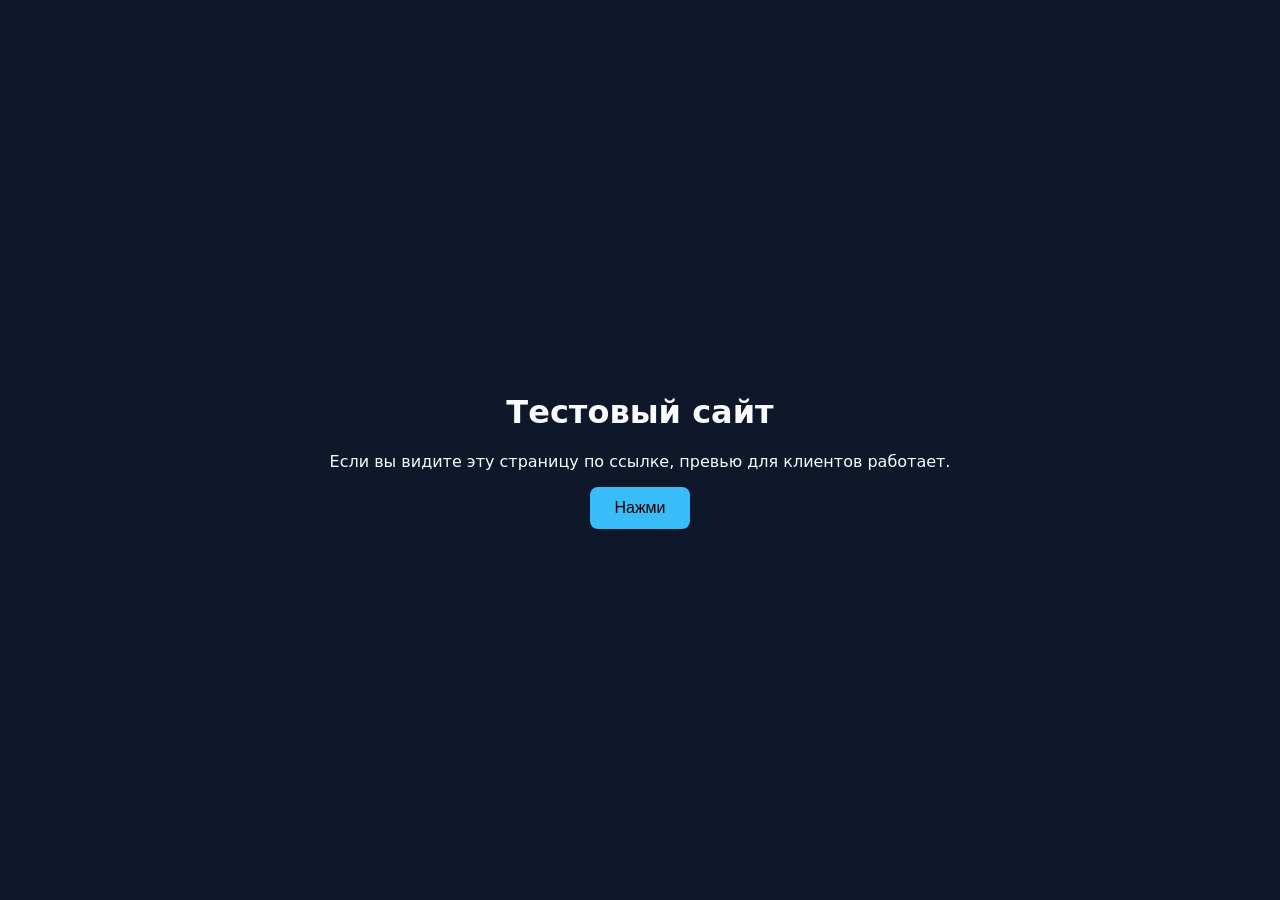
<file: test-ixdztm53/index.html>
<!doctype html>
<html lang="ru">
<head>
<meta charset="utf-8">
<meta name="viewport" content="width=device-width, initial-scale=1">
<meta name="robots" content="noindex">
<title>Тестовый сайт</title>
<link rel="stylesheet" href="style.css">
</head>
<body>
<main>
<h1>Тестовый сайт</h1>
<p>Если вы видите эту страницу по ссылке, превью для клиентов работает.</p>
<button onclick="this.textContent='Работает!'">Нажми</button>
</main>
</body>
</html>
</file>
<file: test-ixdztm53/style.css>
body{margin:0;min-height:100vh;display:grid;place-items:center;font-family:system-ui,sans-serif;background:#0f172a;color:#f8fafc;text-align:center}main{padding:24px}button{padding:12px 24px;border:0;border-radius:8px;background:#38bdf8;font-size:16px;cursor:pointer}
</file>
